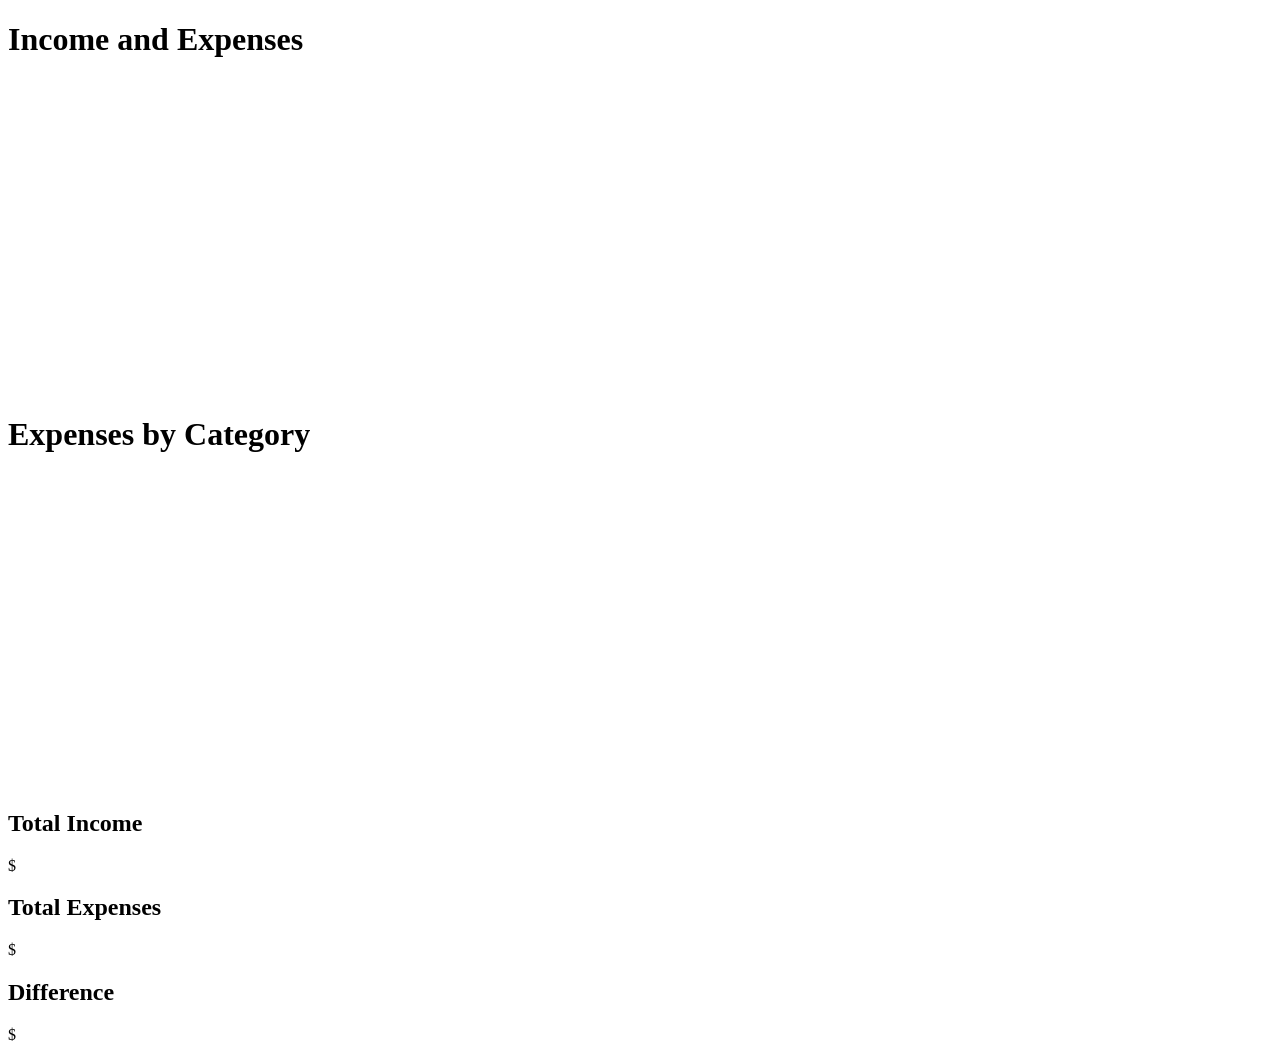
<file: src/main/resources/templates/dashboard/index.html>
<!DOCTYPE HTML>
<html xmlns:th="http://www.thymeleaf.org" xmlns:layout="http://www.ultraq.net.nz/thymeleaf/layout"
    layout:decorate="~{layout}">

<head>
    <title>Financial Dashboard</title>
    <script th:replace="dashboard/barchartjs :: chartjs"></script>
    <script th:replace="dashboard/barchartjs :: plugin-datalabels"></script>
</head>

<body>
    <div layout:fragment="content">
        <div class="container-fluid text-center">
            <div class="row align-items-center mb-4">
                <div class="col-8">
                    <div class="card w-100">
                        <div class="card-header d-flex align-items-center justify-content-between">
                            <h1 class="fw-medium display-6 mb-0">Income and Expenses</h1>
                        </div>
                        <div class="card-body">
                            <div class="chart-container" style="position: relative; height: 300px; min-height: 315px;">
                                <canvas id="barchart"></canvas>
                            </div>
                        </div>
                    </div>
                </div>
                <div class="col-4">
                    <div class="card w-100">
                        <div class="card-header d-flex align-items-center justify-content-between">
                            <h1 class="fw-medium display-6 mb-0">Expenses by Category</h1>
                        </div>
                        <div class="card-body">
                            <div class="chart-container" style="position: relative; height: 300px; min-height: 315px;">
                                <canvas id="doughnutchart"></canvas>
                            </div>
                        </div>
                    </div>
                </div>
            </div>

            <div class="row align-items-center mb-4">
                <div class="col">
                    <div class="card">
                        <div class="card-header">
                            <h2 class="fw-medium display-6 mb-0 text-nowrap">Total Income</h2>
                        </div>
                        <div class="card-body fw-bold">
                            <span class="fs-4 fw-semibold">$</span><span th:text="${totalIncome}"
                                class="fs-2 fw-bold"></span>
                        </div>
                    </div>
                </div>
                <div class="col">
                    <div class="card">
                        <div class="card-header">
                            <h2 class="fw-medium display-6 mb-0 text-nowrap">Total Expenses</h2>
                        </div>
                        <div class="card-body fw-bold">
                            <span class="fs-4 fw-semibold">$</span><span th:text="${totalExpenses}"
                                class="fs-2 fw-bold"></span>
                        </div>
                    </div>
                </div>
                <div class="col">
                    <div class="card">
                        <div class="card-header">
                            <h2 class="fw-medium display-6 mb-0 text-nowrap">Difference</h2>
                        </div>
                        <div class="card-body fw-bold">
                            <span class="fs-4 fw-semibold">$</span>
                            <span th:text="${totalDifference}" class="fs-2 fw-bold"
                                th:classappend="${totalDifference &lt; 0 ? 'text-danger' : 'text-success'}">
                            </span>
                        </div>
                    </div>
                </div>
            </div>
        </div>
        <!-- https://stackoverflow.com/questions/27176640/how-to-put-code-thymeleaf-in-an-external-javascript-file -->
        <script th:replace="dashboard/barchartjs :: js_chart"></script>
        <script th:replace="dashboard/doughnutchart :: js_doughnutchart"></script>
    </div>
</body>

</html>
</file>
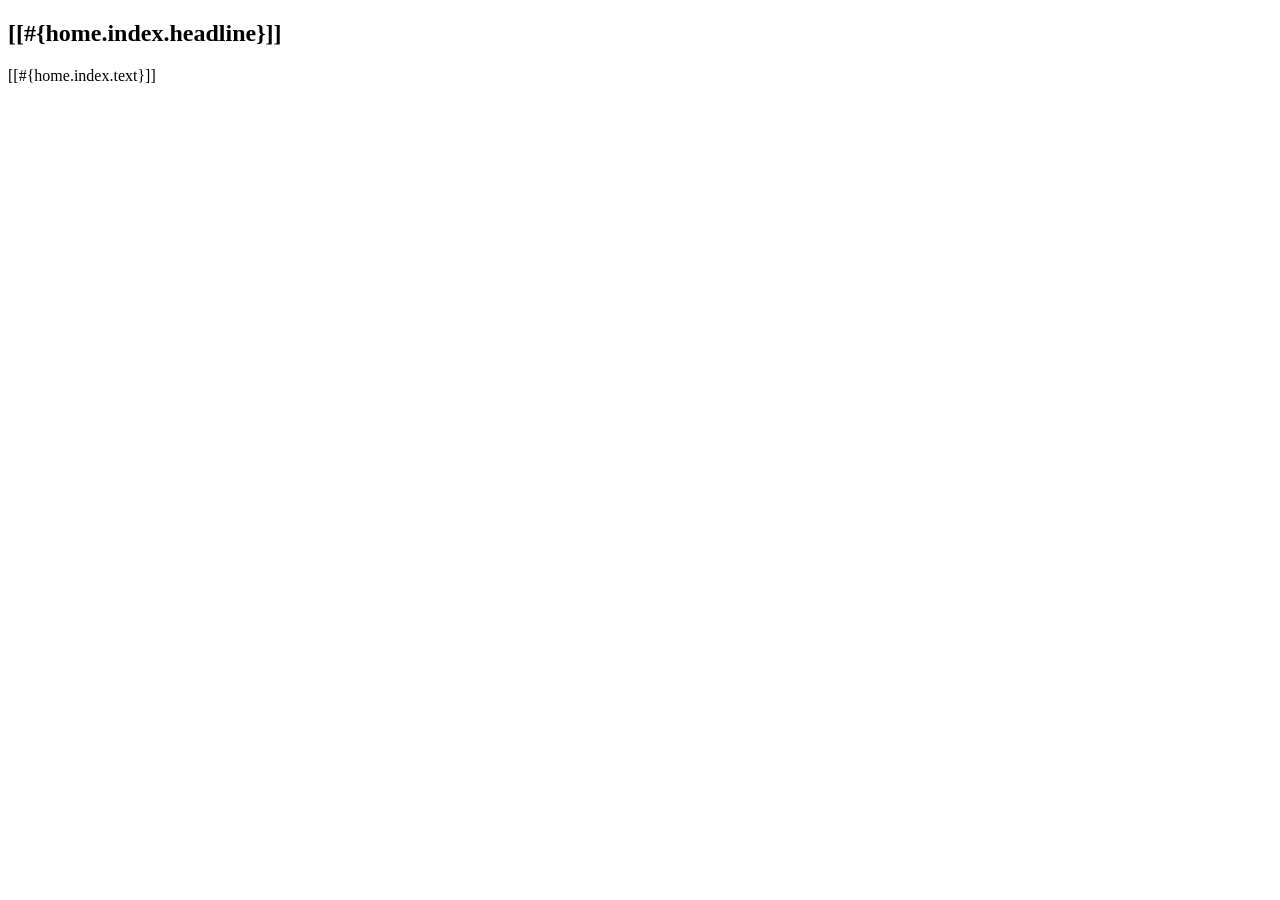
<file: src/main/resources/templates/home/index.html>
<!DOCTYPE HTML>
<html xmlns:th="http://www.thymeleaf.org" xmlns:layout="http://www.ultraq.net.nz/thymeleaf/layout"
    layout:decorate="~{layout}">

<head>
    <title>[[#{home.index.headline}]]</title>
</head>

<body>
    <div layout:fragment="content">
        <div class="card w-100">
            <div class="card-body p-0">
                <div class="card-px text-center py-20 my-10">
                    <h2 class="fw-medium display-4 mb-4">[[#{home.index.headline}]]</h2>
                    <p class="mb-5">[[#{home.index.text}]]</p>
                </div>
            </div>
        </div>
    </div>
</body>

</html>
</file>
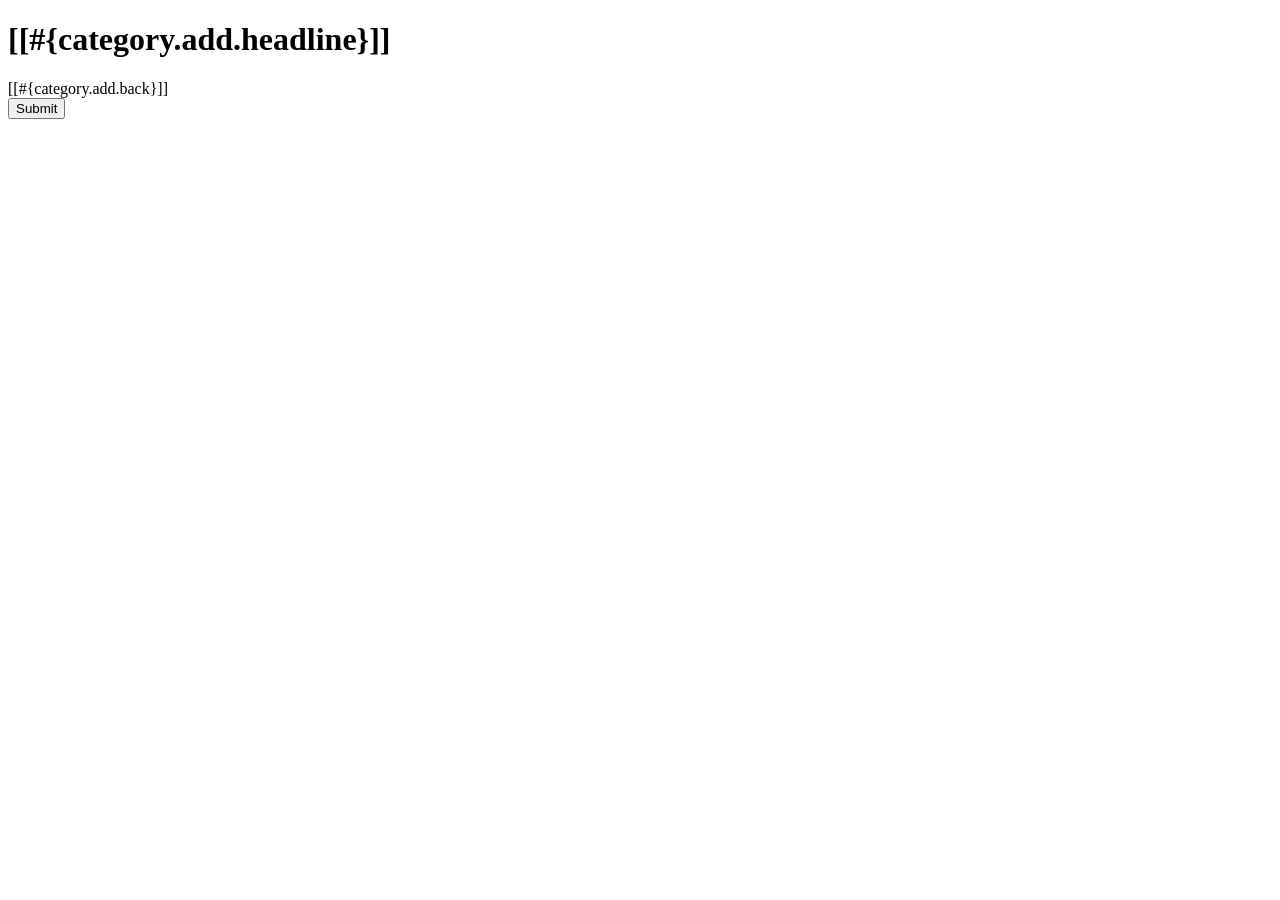
<file: src/main/resources/templates/category/add.html>
<!DOCTYPE HTML>
<html xmlns:th="http://www.thymeleaf.org" xmlns:layout="http://www.ultraq.net.nz/thymeleaf/layout"
        layout:decorate="~{layout}">
    <head>
        <title>[[#{category.add.headline}]]</title>
    </head>
    <body>
        <div layout:fragment="content">
            <div class="d-flex flex-wrap mb-4 align-items-center justify-content-between">
                <h1 class="fw-medium display-6 mb-0">[[#{category.add.headline}]]</h1>
                <div>
                    <a th:href="@{/categories}" class="btn btn-secondary">[[#{category.add.back}]]</a>
                </div>
            </div>
            <div th:replace="~{fragments/forms::globalErrors('category')}" />
            <form th:action="${requestUri}" method="post" novalidate="">
                <div th:replace="~{fragments/forms::inputRow(object='category', field='id', required=true)}" />
                <div th:replace="~{fragments/forms::inputRow(object='category', field='name', required=true)}" />
                <input type="submit" th:value="#{category.add.headline}" class="btn btn-primary mt-4" />
            </form>
        </div>
    </body>
</html>
</file>
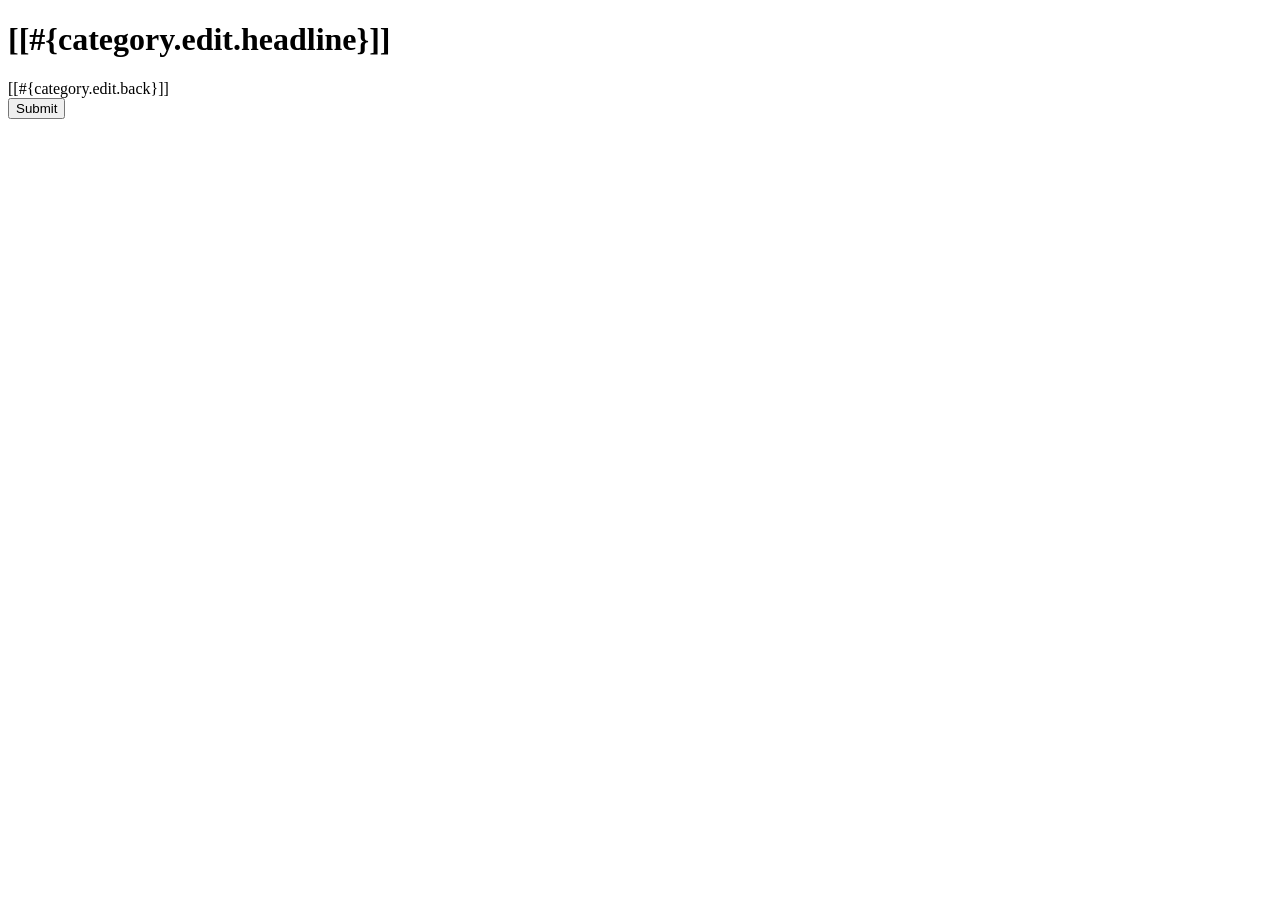
<file: src/main/resources/templates/category/edit.html>
<!DOCTYPE HTML>
<html xmlns:th="http://www.thymeleaf.org" xmlns:layout="http://www.ultraq.net.nz/thymeleaf/layout"
        layout:decorate="~{layout}">
    <head>
        <title>[[#{category.edit.headline}]]</title>
    </head>
    <body>
        <div layout:fragment="content">
            <div class="d-flex flex-wrap mb-4 align-items-center justify-content-between">
                <h1 class="fw-medium display-6 mb-0">[[#{category.edit.headline}]]</h1>
                <div>
                    <a th:href="@{/categories}" class="btn btn-secondary">[[#{category.edit.back}]]</a>
                </div>
            </div>
            <div th:replace="~{fragments/forms::globalErrors('category')}" />
            <form th:action="${requestUri}" method="post" novalidate="">
                <div th:replace="~{fragments/forms::inputRow(object='category', field='id', disabled=true)}" />
                <div th:replace="~{fragments/forms::inputRow(object='category', field='name', required=true)}" />
                <input type="submit" th:value="#{category.edit.headline}" class="btn btn-primary mt-4" />
            </form>
        </div>
    </body>
</html>
</file>
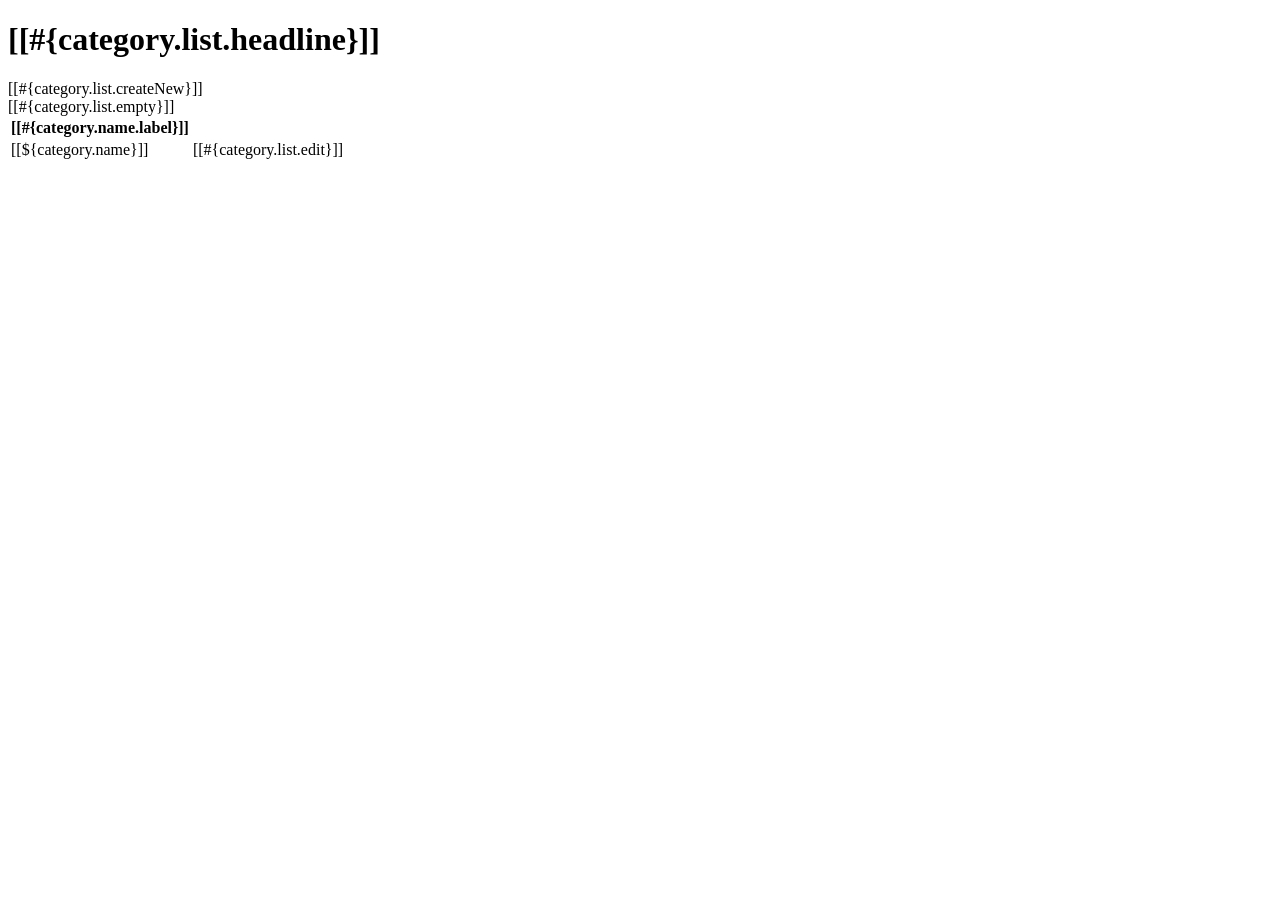
<file: src/main/resources/templates/category/list.html>
<!DOCTYPE HTML>
<html xmlns:th="http://www.thymeleaf.org" xmlns:layout="http://www.ultraq.net.nz/thymeleaf/layout"
    layout:decorate="~{layout}">

<head>
    <title>[[#{category.list.headline}]]</title>
</head>

<body>
    <div layout:fragment="content">
        <div class="d-flex flex-wrap mb-4 align-items-center justify-content-between">
            <div class="card w-100">
                <div class="card-header d-flex align-items-center justify-content-between">
                    <h1 class="fw-medium display-6 mb-0">[[#{category.list.headline}]]</h1>
                    <a th:href="@{/categories/add}" class="btn btn-primary">[[#{category.list.createNew}]]</a>
                </div>
                <div class="card-body">
                    <div th:if="${categories.empty}" class="text-muted">[[#{category.list.empty}]]</div>
                    <div th:if="${!categories.empty}" class="table-responsive">
                        <table class="table align-middle">
                            <thead>
                                <tr>
                                    <th scope="col" class="text-start">[[#{category.name.label}]]</th>
                                    <th></th>
                                </tr>
                            </thead>
                            <tbody>
                                <tr th:each="category : ${categories}">
                                    <td>
                                        <a th:href="@{/categories/edit/{id}(id=${category.id})}"
                                            class="text-gray-600 text-hover-primary">[[${category.name}]]</a>
                                    </td>
                                    <td>
                                        <div class="d-flex justify-content-end gap-2">
                                            <a th:href="@{/categories/edit/{id}(id=${category.id})}"
                                                class="btn btn-secondary btn-sm">[[#{category.list.edit}]]</a>
                                            <!-- <form th:action="@{/categories/delete/{id}(id=${category.id})}"
                                                th:data-confirm-message="#{delete.confirm}" method="post"
                                                class="js-submit-confirm d-inline">
                                                <button type="submit"
                                                    class="btn btn-secondary btn-sm">[[#{category.list.delete}]]</button> -->
                                            </form>
                                        </div>
                                    </td>
                                </tr>
                            </tbody>
                        </table>
                    </div>
                </div>
            </div>
        </div>
    </div>
</body>

</html>
</file>
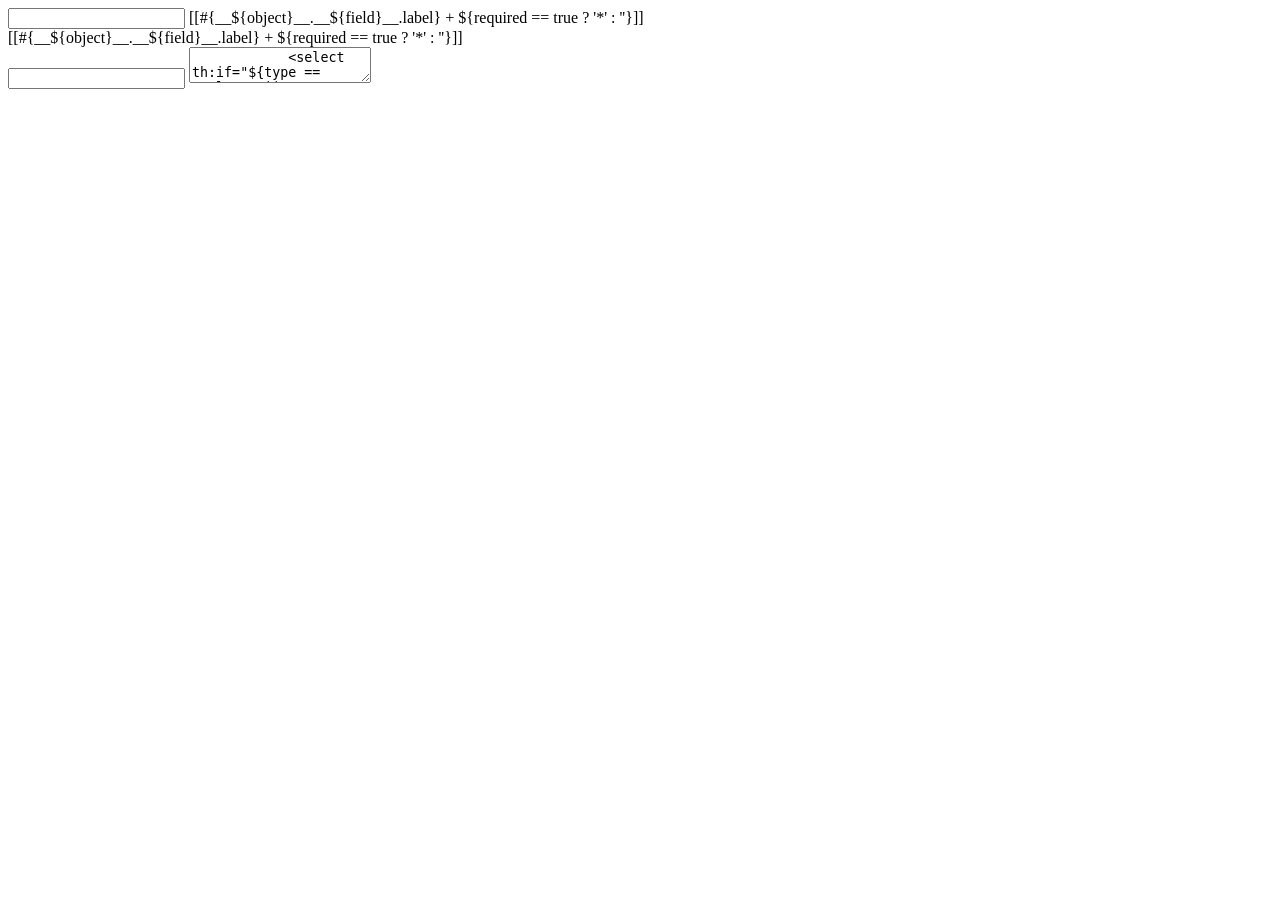
<file: src/main/resources/templates/fragments/forms.html>
<!DOCTYPE html>
<html lang="en" xmlns:th="http://www.thymeleaf.org">

<body>
    <div th:fragment="inputRow(object, field)"
        th:with="type=${type} ?: 'text', required=${required}, disabled=${disabled}, autocomplete=${autocomplete} ?: '', 
                inputClassappend=${#fields.hasErrors(field) || (type == 'textarea' && #fields.hasErrors(field + '*')) ? 'is-invalid ' : ''} + ${disabled == true ? 'bg-light ' : ''} + ${inputClass ?: ''}"
        th:object="${__${object}__}" class="row mb-3">
        <div th:if="${type == 'checkbox'}" class="offset-md-2 col-md-10">
            <div class="form-check">
                <input th:type="${type}" th:field="*{__${field}__}" th:disabled="${disabled}"
                    th:classappend="${inputClassappend}" class="form-check-input" />
                <label th:for="${#ids.prev(field)}" class="form-check-label ms-2">
                    <span>[[#{__${object}__.__${field}__.label} + ${required == true ? '*' : ''}]]</span>
                </label>
            </div>
            <div th:replace="~{:: fieldErrors(${object}, ${field})}" />
        </div>
        <label th:if="${type != 'checkbox'}" th:for="${type == 'radio' ? '' : field}" class="col-md-2 col-form-label">
            <span>[[#{__${object}__.__${field}__.label} + ${required == true ? '*' : ''}]]</span>
        </label>
        <div th:if="${type != 'checkbox'}" class="col-md-10">
            <input
                th:if="${type == 'text' || type == 'password' || type == 'email' || type == 'tel' || type == 'number'}"
                th:type="${type}" th:field="*{__${field}__}" th:disabled="${disabled}"
                th:classappend="${inputClassappend}" th:autocomplete="${autocomplete}" class="form-control" />
            <textarea th:if="${type == 'textarea'}" th:field="*{__${field}__}" th:disabled="${disabled}"
                th:classappend="${inputClassappend}" class="form-control" />
            <select th:if="${type == 'select' || type == 'multiselect'}" th:field="*{__${field}__}"
                th:disabled="${disabled}" th:multiple="${type == 'multiselect'}" th:classappend="${inputClassappend}"
                class="form-select">
                <!-- <option th:if="${type == 'select'}" value="">[[#{select.empty.label}]]</option> -->
                <option th:if="${!(__${field}__Values instanceof T(java.util.Map))}"
                    th:each="optionValue : ${__${field}__Values}" th:value="${optionValue}">[[${optionValue}]]</option>
                <option th:if="${__${field}__Values instanceof T(java.util.Map)}"
                    th:each="optionValue : ${__${field}__Values}" th:value="${optionValue.key}">[[${optionValue.value}]]
                </option>
            </select>
            <div th:if="${type == 'radio' && required != true}" class="form-check form-check-inline pt-2">
                <input value="" th:checked="*{__${field}__} == null" th:name="${field}" th:disabled="${disabled}"
                    th:classappend="${inputClassappend}" type="radio" class="form-check-input" />
                <label class="form-check-label ms-2">[[#{select.empty.label}]]</label>
            </div>
            <div th:if="${type == 'radio'}" th:each="radioValue : ${__${field}__Values}"
                class="form-check form-check-inline pt-2">
                <input th:field="*{__${field}__}" th:value="${radioValue}" th:disabled="${disabled}"
                    th:classappend="${inputClassappend}" type="radio" class="form-check-input" />
                <label th:for="${#ids.prev(field)}" class="form-check-label ms-2">[[${radioValue}]]</label>
            </div>
            <div th:replace="~{:: fieldErrors(${object}, ${field})}" />
        </div>
    </div>

    <div th:fragment="fieldErrors(object, field)" th:object="${__${object}__}" th:remove="tag">
        <div th:if="${#fields.hasErrors(field) || #fields.hasErrors(field + '*')}" class="mt-1">
            <p th:each="fieldError : ${#fields.detailedErrors(field + '*')}" class="text-danger small">
                [[${(fieldError.fieldName != field ? fieldError.fieldName + ': ' : '') + fieldError.message}]]</p>
        </div>
    </div>

    <div th:fragment="globalErrors(object)" th:object="${__${object}__}" th:remove="tag">
        <div th:if="${#fields.hasGlobalErrors()}" class="mt-1">
            <p th:each="globalError : ${#fields.globalErrors()}" class="text-danger small">[[${globalError}]]</p>
        </div>
    </div>
</body>

</html>
</file>
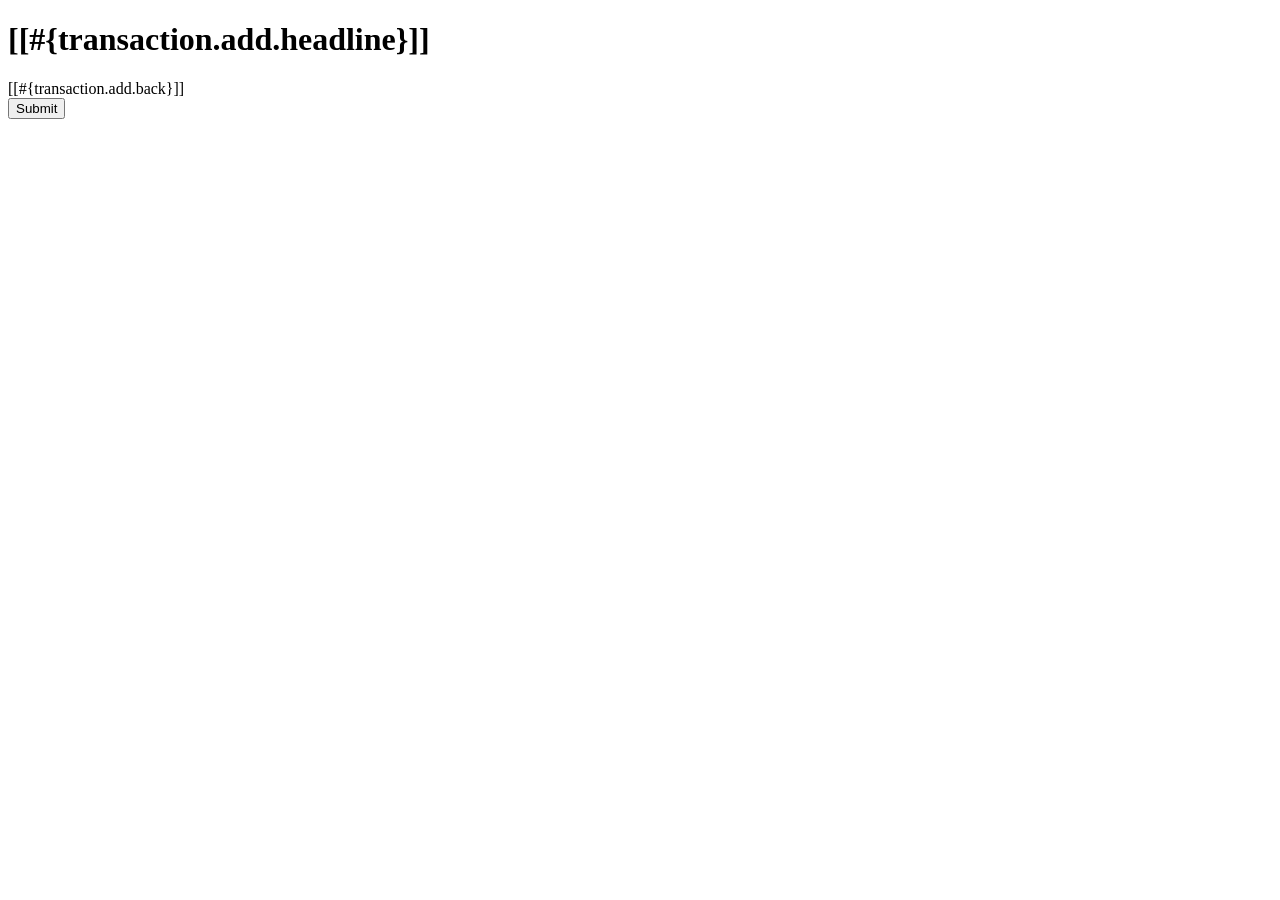
<file: src/main/resources/templates/transaction/add.html>
<!DOCTYPE HTML>
<html xmlns:th="http://www.thymeleaf.org" xmlns:layout="http://www.ultraq.net.nz/thymeleaf/layout"
    layout:decorate="~{layout}">

<head>
    <title>[[#{transaction.add.headline}]]</title>
</head>

<body>
    <div layout:fragment="content">
        <div class="d-flex flex-wrap mb-4 align-items-center justify-content-between">
            <h1 class="fw-medium display-6 mb-0">[[#{transaction.add.headline}]]</h1>
            <div>
                <a th:href="@{/transactions}" class="btn btn-secondary">[[#{transaction.add.back}]]</a>
            </div>
        </div>
        <div th:replace="~{fragments/forms::globalErrors('transaction')}" />
        <form th:action="${requestUri}" method="post" novalidate="">
            <div
                th:replace="~{fragments/forms::inputRow(object='transaction', field='categoryId', required=true, type='select')}" />
            <div th:replace="~{fragments/forms::inputRow(object='transaction', field='amount', required=true)}" />
            <div
                th:replace="~{fragments/forms::inputRow(object='transaction', field='transactionDate', inputClass='js-datetimepicker', autocomplete='off')}" />

            <div
                th:replace="~{fragments/forms::inputRow(object='transaction', field='transactionType', required=true, type='select')}" />
            <div
                th:replace="~{fragments/forms::inputRow(object='transaction', field='description', type='textarea')}" />
            <input type="submit" th:value="#{transaction.add.headline}" class="btn btn-primary mt-4" />
        </form>
        <script type="text/javascript">
            document.addEventListener('DOMContentLoaded', function () {
                const transactionDateInput = document.getElementById('transactionDate');
                transactionDateInput.setAttribute('autocomplete', 'off');
            });
        </script>
    </div>
</body>

</html>
</file>
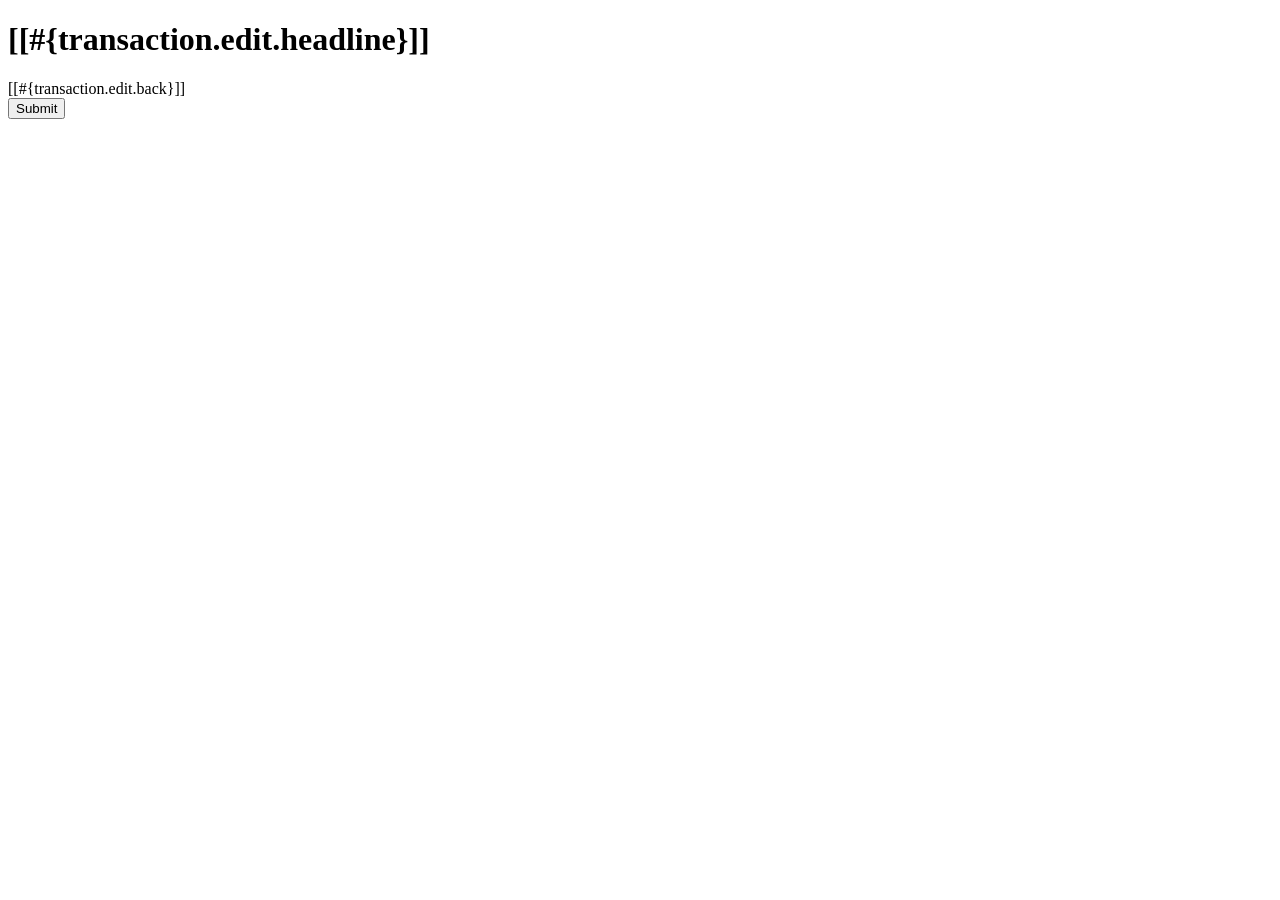
<file: src/main/resources/templates/transaction/edit.html>
<!DOCTYPE HTML>
<html xmlns:th="http://www.thymeleaf.org" xmlns:layout="http://www.ultraq.net.nz/thymeleaf/layout"
        layout:decorate="~{layout}">
    <head>
        <title>[[#{transaction.edit.headline}]]</title>
    </head>
    <body>
        <div layout:fragment="content">
            <div class="d-flex flex-wrap mb-4 align-items-center justify-content-between">
                <h1 class="fw-medium display-6 mb-0">[[#{transaction.edit.headline}]]</h1>
                <div>
                    <a th:href="@{/transactions}" class="btn btn-secondary">[[#{transaction.edit.back}]]</a>
                </div>
            </div>
            <div th:replace="~{fragments/forms::globalErrors('transaction')}" />
            <form th:action="${requestUri}" method="post" novalidate="">
                <div th:replace="~{fragments/forms::inputRow(object='transaction', field='id', disabled=true)}" />
                <div th:replace="~{fragments/forms::inputRow(object='transaction', field='categoryId')}" />
                <div th:replace="~{fragments/forms::inputRow(object='transaction', field='amount', required=true)}" />
                <div th:replace="~{fragments/forms::inputRow(object='transaction', field='transactionDate', required=true, inputClass='js-datetimepicker')}" />
                <div th:replace="~{fragments/forms::inputRow(object='transaction', field='transactionType', required=true)}" />
                <div th:replace="~{fragments/forms::inputRow(object='transaction', field='description', type='textarea')}" />
                <div th:replace="~{fragments/forms::inputRow(object='transaction', field='userId', required=true)}" />
                <input type="submit" th:value="#{transaction.edit.headline}" class="btn btn-primary mt-4" />
            </form>
        </div>
    </body>
</html>
</file>
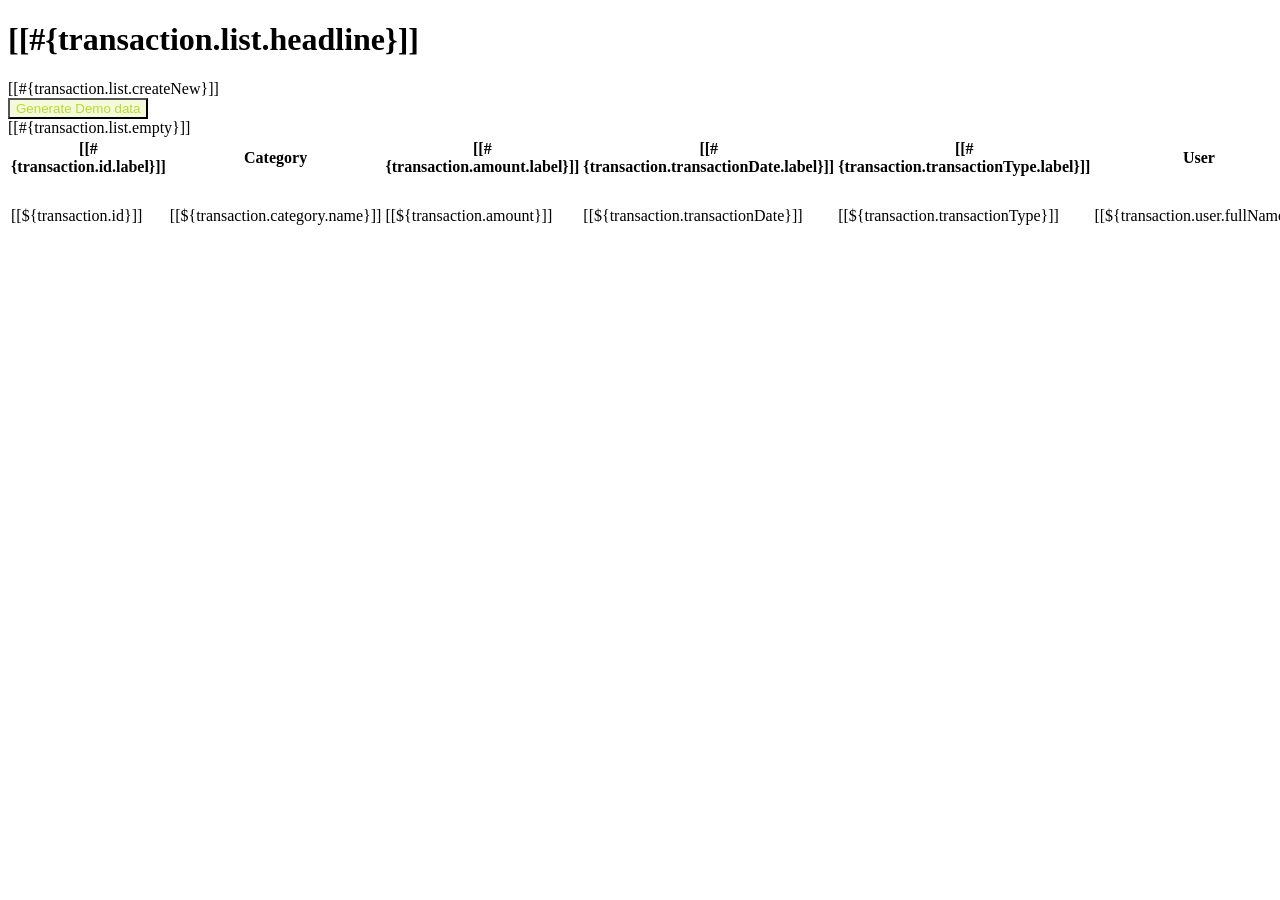
<file: src/main/resources/templates/transaction/list.html>
<!DOCTYPE HTML>
<html xmlns:th="http://www.thymeleaf.org" xmlns:layout="http://www.ultraq.net.nz/thymeleaf/layout"
    layout:decorate="~{layout}">

<head>
    <title>[[#{transaction.list.headline}]]</title>
</head>

<body>
    <div layout:fragment="content">
        <div class="d-flex flex-wrap mb-4 align-items-center justify-content-between">
            <div class="card w-100">
                <div class="card-header d-flex align-items-center justify-content-between">
                    <h1 class="fw-medium display-6 mb-0">[[#{transaction.list.headline}]]</h1>
                    <a th:href="@{/transactions/add}" class="btn btn-primary">[[#{transaction.list.createNew}]]</a>
                    <div th:if="${transactions.empty}">
                        <form th:action="@{/transactions/generate}" data-confirm-message="Generate ?" method="post"
                            class="js-submit-confirm d-inline">
                            <button type="submit" class="btn btn-secondary btn-sm"
                                style="color: #b8d935; background-color: #f4fbdb;">Generate Demo
                                data</button>
                        </form>
                    </div>
                </div>
                <div class="card-body">
                    <div th:if="${transactions.empty}" class="text-muted">[[#{transaction.list.empty}]]</div>
                    <div th:if="${!transactions.empty}" class="table-responsive">
                        <table class="table align-middle">
                            <thead>
                                <tr>
                                    <th scope="col" class="text-start">[[#{transaction.id.label}]]</th>
                                    <th scope="col" class="text-start">Category</th>
                                    <th scope="col" class="text-start">[[#{transaction.amount.label}]]</th>
                                    <th scope="col" class="text-start">[[#{transaction.transactionDate.label}]]</th>
                                    <th scope="col" class="text-start">[[#{transaction.transactionType.label}]]</th>
                                    <th scope="col" class="text-start">User</th>
                                    <th></th>
                                </tr>
                            </thead>
                            <tbody>
                                <tr th:each="transaction : ${transactions}">
                                    <td>[[${transaction.id}]]</td>
                                    <td>[[${transaction.category.name}]]</td>
                                    <td>[[${transaction.amount}]]</td>
                                    <td>[[${transaction.transactionDate}]]</td>
                                    <td>[[${transaction.transactionType}]]</td>
                                    <td>[[${transaction.user.fullName}]]</td>
                                    <td>
                                        <div class="d-flex justify-content-end gap-2">
                                            <a th:href="@{/transactions/edit/{id}(id=${transaction.id})}"
                                                class="btn btn-secondary btn-sm">[[#{transaction.list.edit}]]</a>
                                            <form th:action="@{/transactions/delete/{id}(id=${transaction.id})}"
                                                th:data-confirm-message="#{delete.confirm}" method="post"
                                                class="js-submit-confirm d-inline">
                                                <button type="submit"
                                                    class="btn btn-secondary btn-sm">[[#{transaction.list.delete}]]</button>
                                            </form>
                                        </div>
                                    </td>
                                </tr>
                            </tbody>
                        </table>
                    </div>
                </div>
            </div>
        </div>
    </div>
</body>

</html>
</file>
